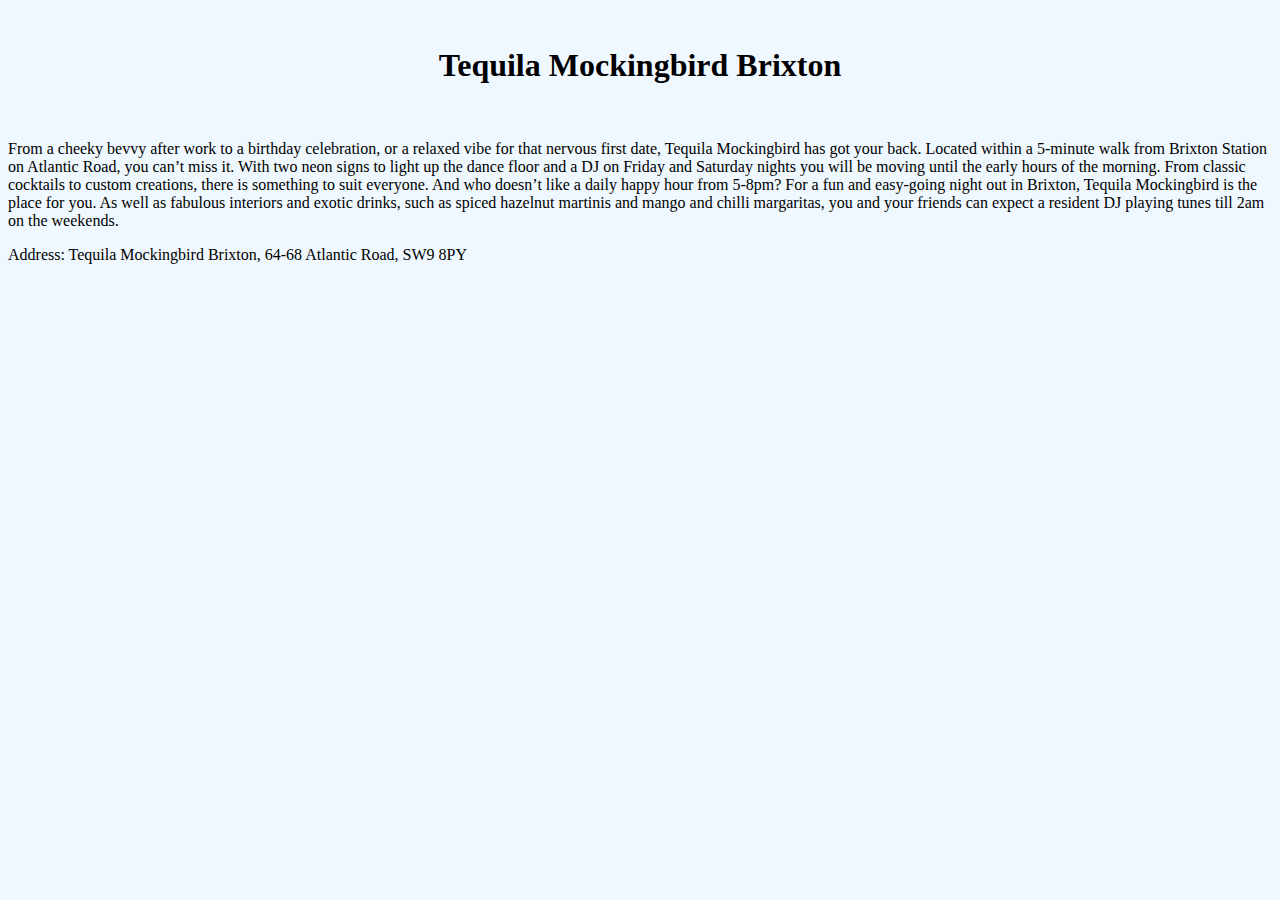
<file: website-london/website london/website london/bartequila.html>
<!DOCTYPE html>

<html>
<head>
<title>Terry's cafe</title>
<link rel="stylesheet" href="style.css">
</head>
<body style="background-color:#F0F8FF">
<br />
<h1>Tequila Mockingbird Brixton</h1>
<br />
	<p>From a cheeky bevvy after work to a birthday celebration, or a relaxed vibe for that nervous first date, Tequila Mockingbird has got your back.
		Located within a 5-minute walk from Brixton Station on Atlantic Road, you can’t miss it. With two neon signs to light up the dance floor and a DJ on Friday and Saturday nights you will be moving until the early hours of the morning.
		From classic cocktails to custom creations, there is something to suit everyone. And who doesn’t like a daily happy hour from 5-8pm?
		For a fun and easy-going night out in Brixton, Tequila Mockingbird is the place for you. As well as fabulous interiors and exotic drinks, such as spiced hazelnut martinis and mango and chilli margaritas, you and your friends can expect a resident DJ playing tunes till 2am on the weekends.
		</p>

		<p>Address: Tequila Mockingbird Brixton, 64-68 Atlantic Road, SW9 8PY</p>
	
	
	
	
	<p></p>
	


</body>
</html>
</file>
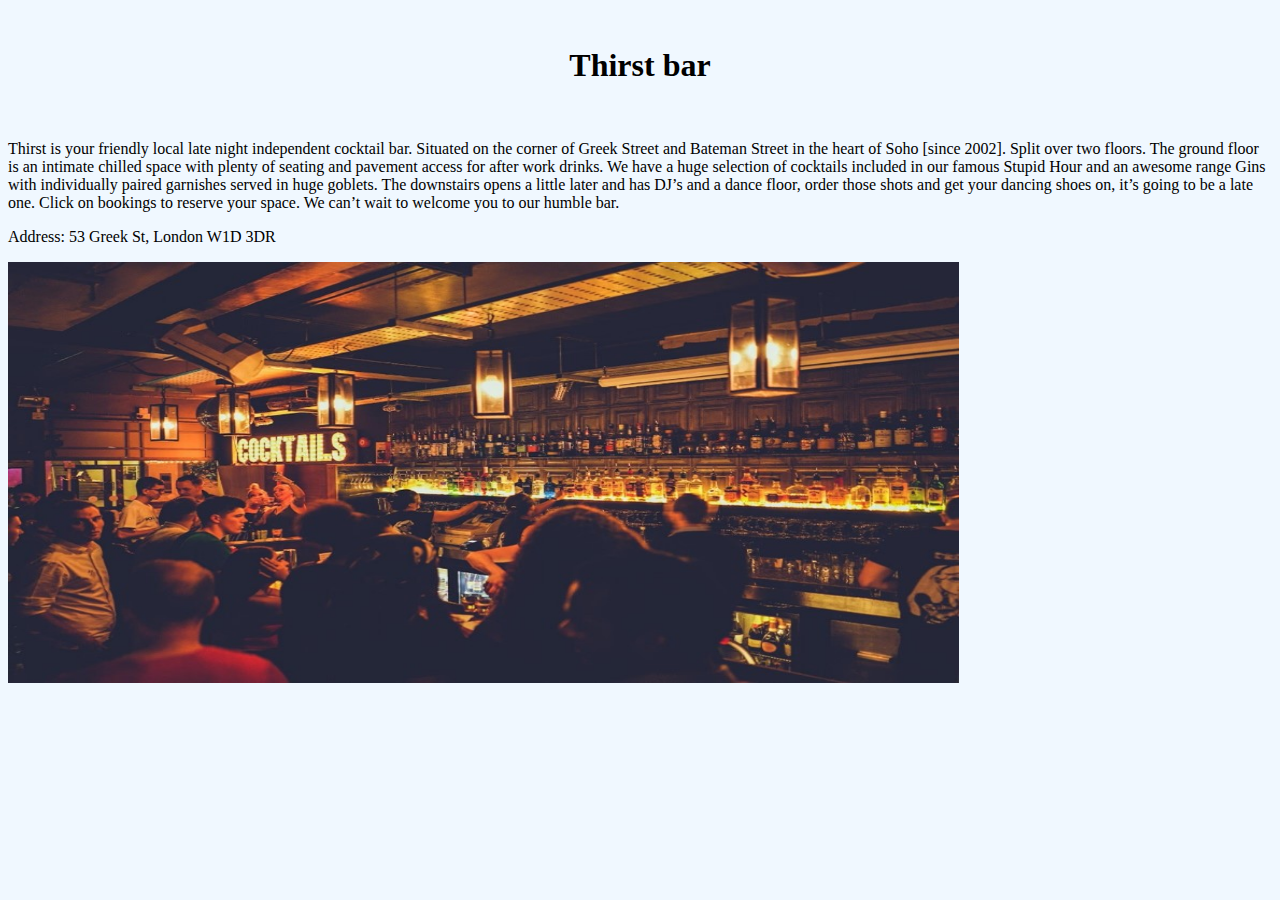
<file: website-london/website london/website london/barthirst.html>
<!DOCTYPE html>

<html>
<head>
<title>Terry's cafe</title>
<link rel="stylesheet" href="style.css">
</head>
<body style="background-color:#F0F8FF">
<br />
<h1>Thirst bar</h1>
<br />
	<p>Thirst is your friendly local late night independent cocktail bar. Situated on the corner of Greek Street and Bateman Street in the heart of Soho [since 2002]. Split over two floors. The ground floor is an intimate chilled space with plenty of seating and pavement access for after work drinks. We have a huge selection of cocktails included in our famous Stupid Hour and an awesome range Gins with individually paired garnishes served in huge goblets. The downstairs opens a little later and has DJ’s and a dance floor, order those shots and get your dancing shoes on, it’s going to be a late one. Click on bookings to reserve your space. We can’t wait to welcome you to our humble bar.</p>
	<p>Address: 53 Greek St, London W1D 3DR</p>

	<img src="thirst bar.jpg" alt="uitleg" style="width:951px;height:421px;">
	
	
	
	<p></p>
	


</body>
</html>
</file>
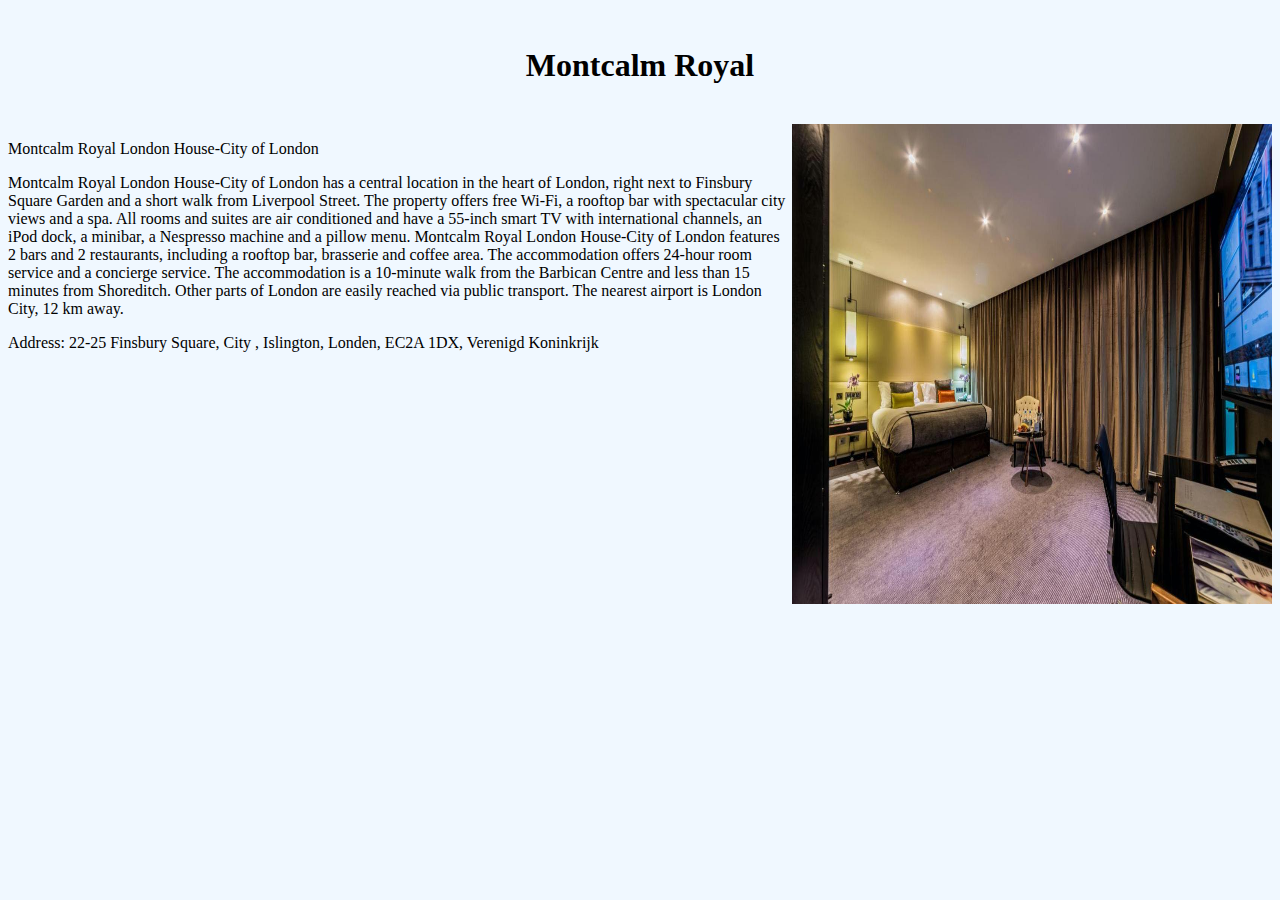
<file: website-london/website london/website london/cheaphotel.html>
<!DOCTYPE HTML PUBLIC "-//W3C//DTD HTML 4.01 Transitional//EN">

<html>
<head>
<title>Biografie</title>

<link rel="stylesheet"  href="style.css" type="text/css">

</head>
<body style="background-color:#F0F8FF">
<br />
<h1>Montcalm Royal</h1>
<br /> 
<img src="hotel1.jpg" alt="dante" style="width:480px;height:480px;" align="right">
	<p>Montcalm Royal London House-City of London</p> 
	<p>Montcalm Royal London House-City of London has a central location in the heart of London, right next to Finsbury Square Garden and a short walk from Liverpool Street. The property offers free Wi-Fi, a rooftop bar with spectacular city views and a spa.
		All rooms and suites are air conditioned and have a 55-inch smart TV with international channels, an iPod dock, a minibar, a Nespresso machine and a pillow menu.
		Montcalm Royal London House-City of London features 2 bars and 2 restaurants, including a rooftop bar, brasserie and coffee area. The accommodation offers 24-hour room service and a concierge service.
		The accommodation is a 10-minute walk from the Barbican Centre and less than 15 minutes from Shoreditch. Other parts of London are easily reached via public transport. The nearest airport is London City, 12 km away.</p>
	<p>Address: 22-25 Finsbury Square, City , Islington, Londen, EC2A 1DX, Verenigd Koninkrijk</p>
			<br />

</body>
</html>
</file>
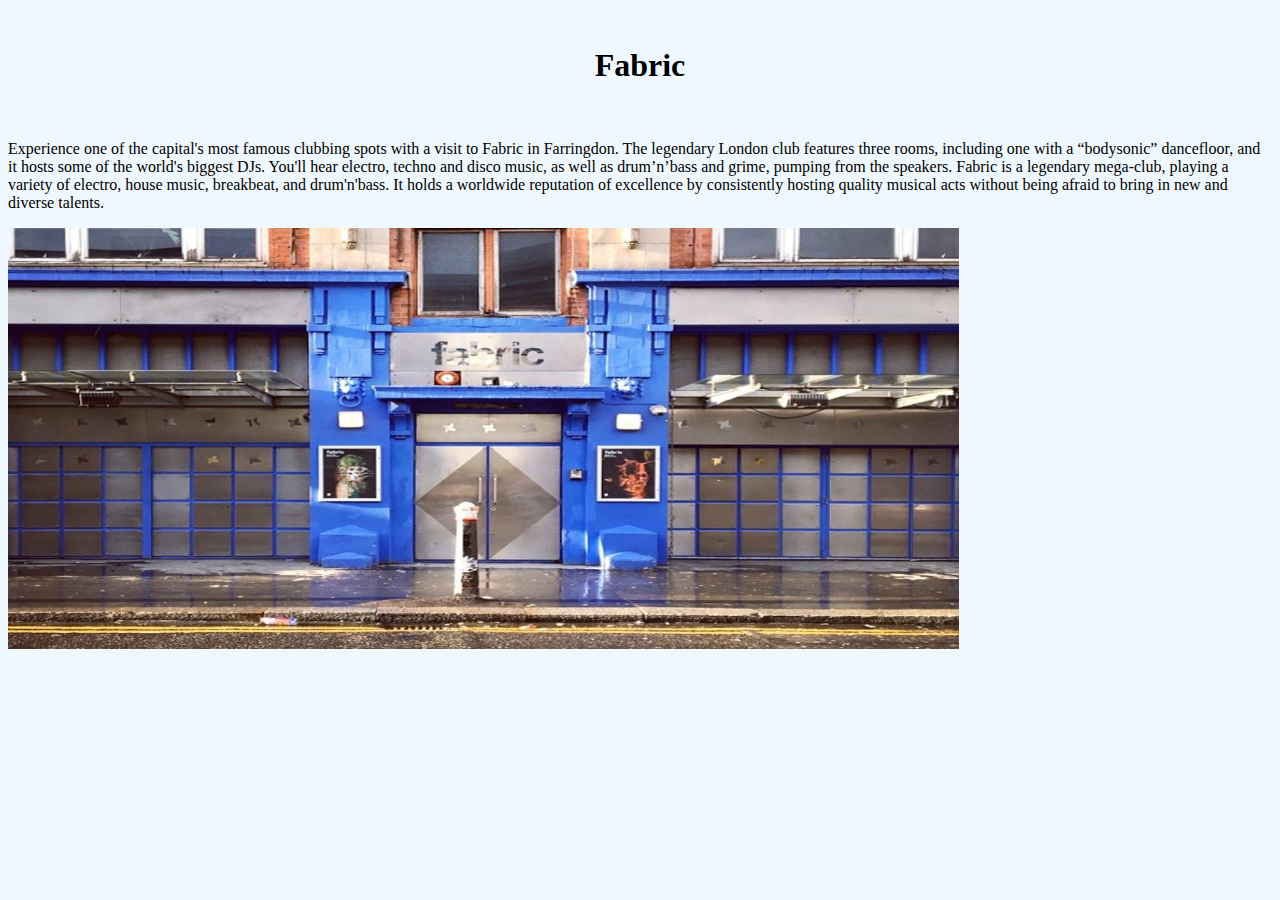
<file: website-london/website london/website london/clubfabric.html>
<!DOCTYPE html>

<html>
<head>
<title>Terry's cafe</title>
<link rel="stylesheet" href="style.css">
</head>
<body style="background-color:#F0F8FF">
<br />
<h1>Fabric</h1>
<br />
	<p>Experience one of the capital's most famous clubbing spots with a visit to Fabric in Farringdon. The legendary London club features three rooms, including one with a “bodysonic” dancefloor, and it hosts some of the world's biggest DJs. You'll hear electro, techno and disco music, as well as drum’n’bass and grime, pumping from the speakers.
		Fabric is a legendary mega-club, playing a variety of electro, house music, breakbeat, and drum'n'bass. It holds a worldwide reputation of excellence by consistently hosting quality musical acts without being afraid to bring in new and diverse talents.
		</p>
	
	<img src="fabric club.jpg" alt="uitleg" style="width:951px;height:421px;">
	
	
	<p></p>
	


</body>
</html>
</file>
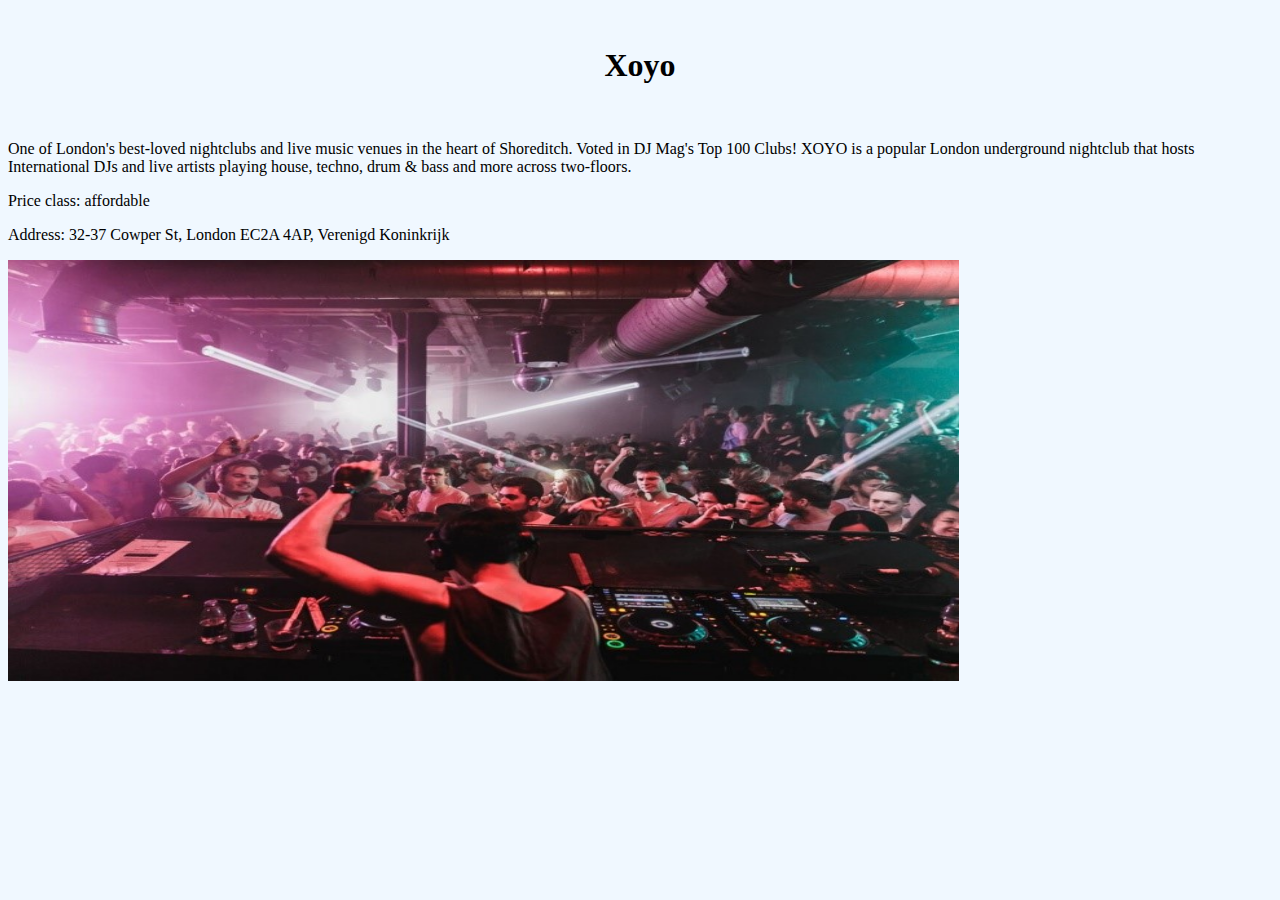
<file: website-london/website london/website london/clubxoyo.html>
<!DOCTYPE html>

<html>
<head>
<title>Terry's cafe</title>
<link rel="stylesheet" href="style.css">
</head>
<body style="background-color:#F0F8FF">
<br />
<h1>Xoyo</h1>
<br />
	<p>One of London's best-loved nightclubs and live music venues in the heart of Shoreditch. Voted in DJ Mag's Top 100 Clubs! XOYO is a popular London underground nightclub that hosts International DJs and live artists playing house, techno, drum & bass and more across two-floors.</p> 
	<p>Price class: affordable</p>
	<p>Address: 32-37 Cowper St, London EC2A 4AP, Verenigd Koninkrijk</p>


	<img src="xoyo club.jpg" alt="uitleg" style="width:951px;height:421px;">
	
	
	
	<p></p>
	


</body>
</html>
</file>
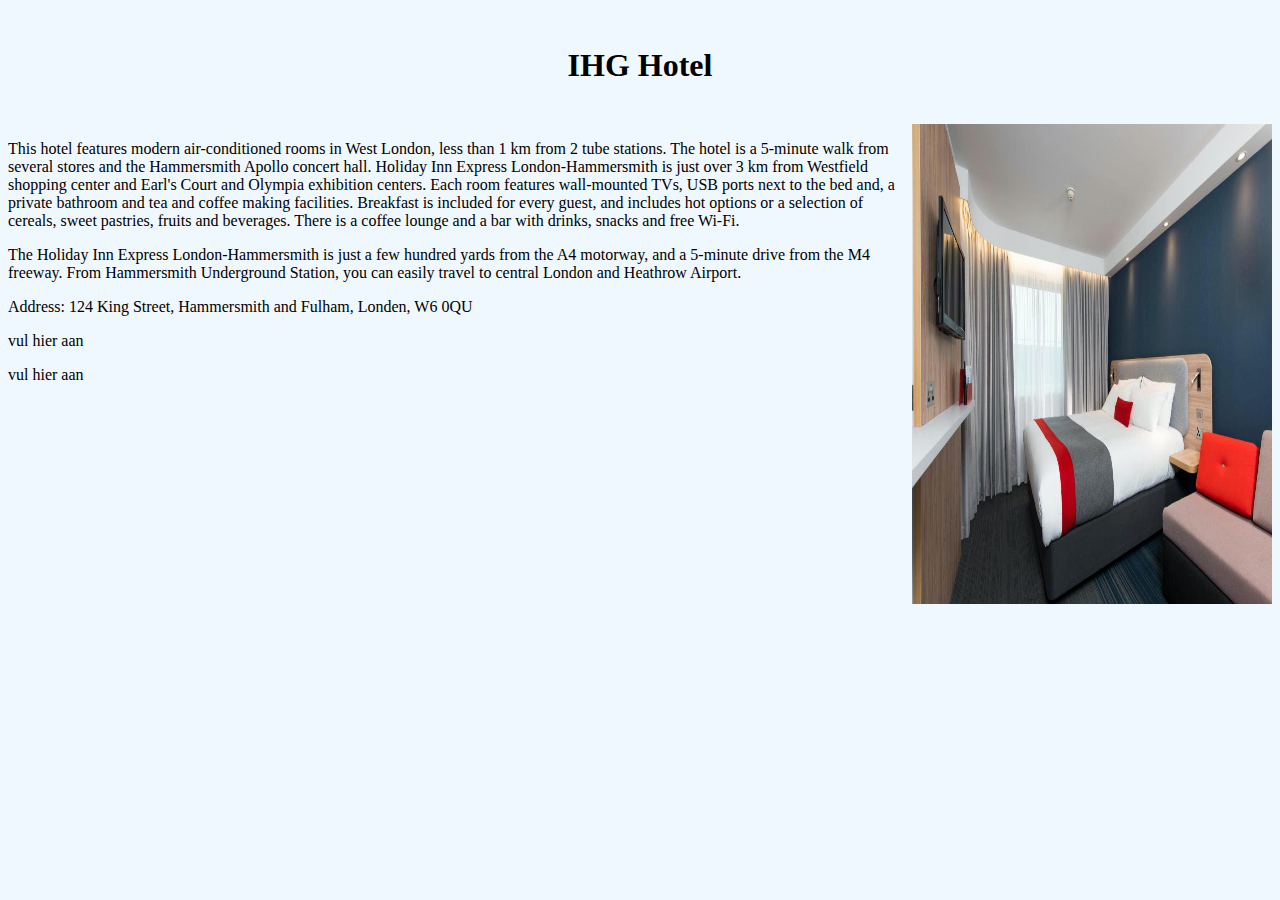
<file: website-london/website london/website london/expensivehotel.html>
<!DOCTYPE html>

<html>
<head>
<title>Biografie</title>
<link rel="stylesheet" href="style.css">
</head>
<body style="background-color:#F0F8FF">
<br />
<h1>IHG Hotel</h1>
<br />
<img src="hotel2.jpg" alt="IHG HOTEL" style="width:360px;height:480px;" align="right">
	<p></p>
	<p>This hotel features modern air-conditioned rooms in West London, less than 1 km from 2 tube stations. The hotel is a 5-minute walk from several stores and the Hammersmith Apollo concert hall.
		Holiday Inn Express London-Hammersmith is just over 3 km from Westfield shopping center and Earl's Court and Olympia exhibition centers.
		Each room features wall-mounted TVs, USB ports next to the bed and, a private bathroom and tea and coffee making facilities.
		Breakfast is included for every guest, and includes hot options or a selection of cereals, sweet pastries, fruits and beverages. There is a coffee lounge and a bar with drinks, snacks and free Wi-Fi.</p>
	<p>The Holiday Inn Express London-Hammersmith is just a few hundred yards from the A4 motorway, and a 5-minute drive from the M4 freeway. From Hammersmith Underground Station, you can easily travel to central London and Heathrow Airport.</p>
	<p>Address: 124 King Street, Hammersmith and Fulham, Londen, W6 0QU
	</p>
	<p>vul hier aan</p>
	<p>vul hier aan</p>
<br />
<br />
	

</body>
</html>
</file>
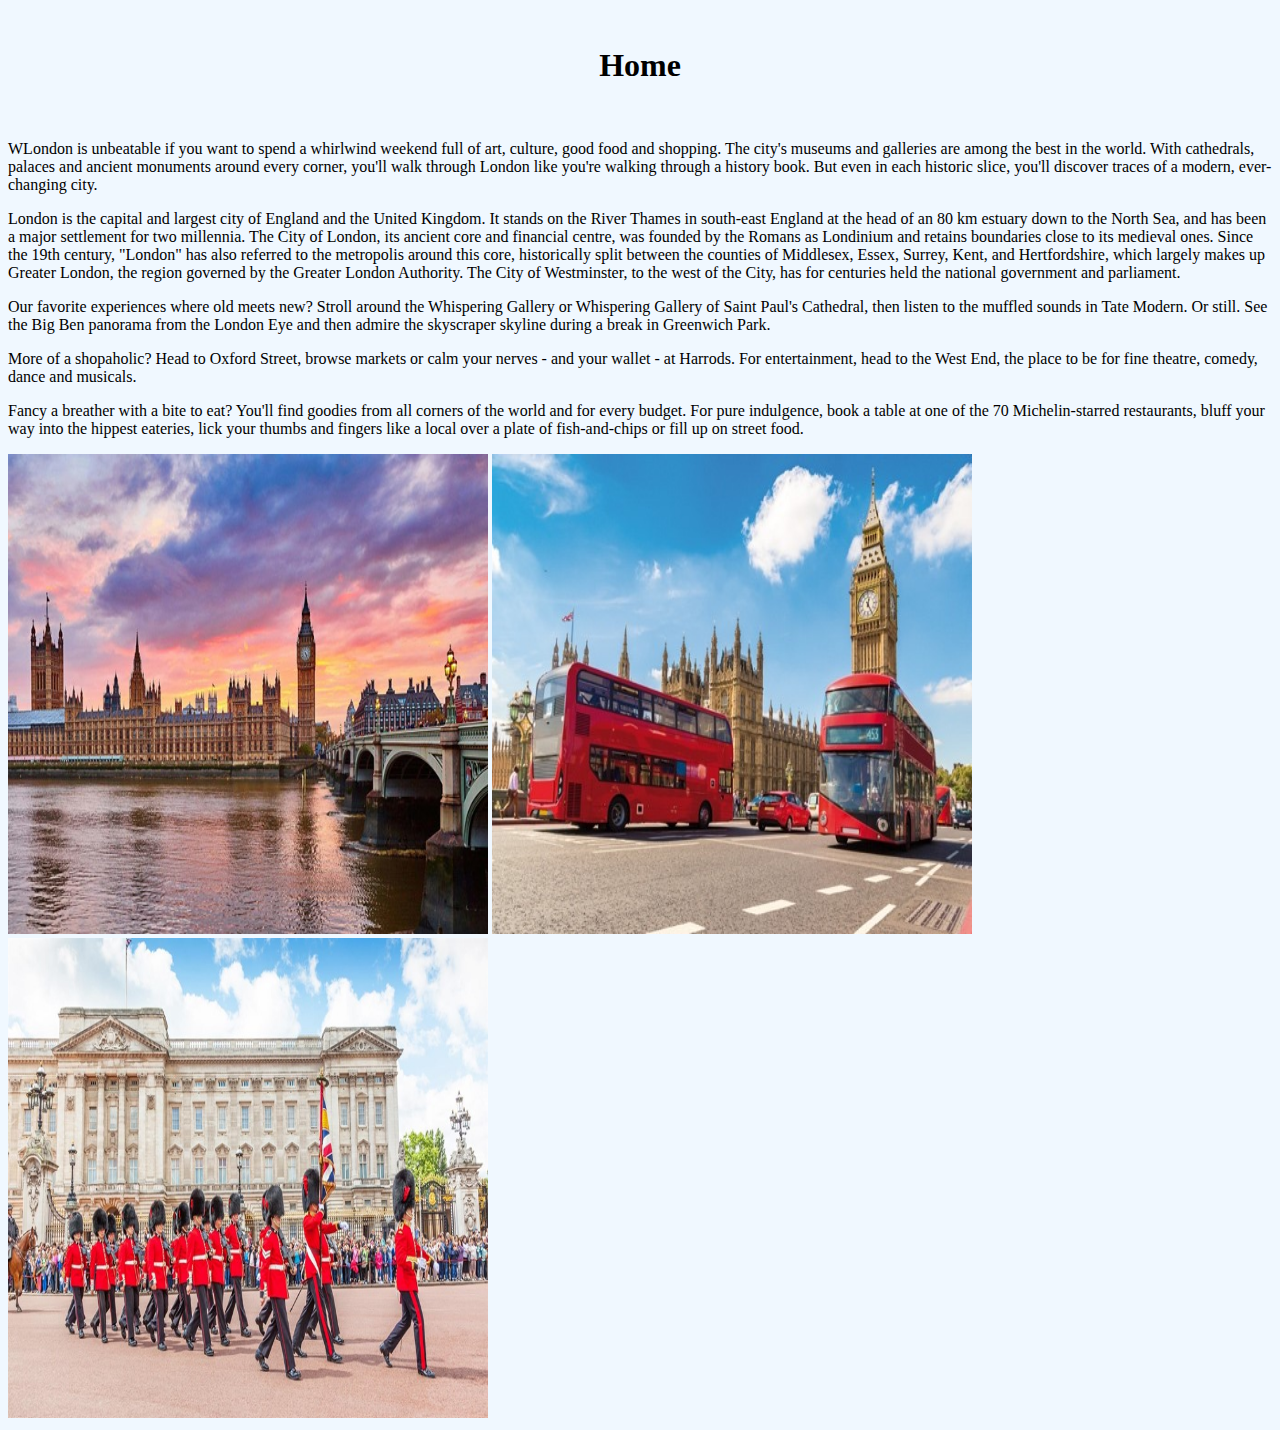
<file: website-london/website london/website london/London.html>
<!DOCTYPE html>

<html>
<head>
<title>London</title>
<link rel="stylesheet" href="style.css">
</head>
<body style="background-color:#F0F8FF">
<br />
<h1>Home</h1>
<br />
<p>WLondon is unbeatable if you want to spend a whirlwind weekend full of art, culture, good food and shopping. The city's museums and galleries are among the best in the world. With cathedrals, palaces and ancient monuments around every corner, you'll walk through London like you're walking through a history book. But even in each historic slice, you'll discover traces of a modern, ever-changing city.   </p>
<p>London is the capital and largest city of England and the United Kingdom. It stands on the River Thames in south-east England at the head of an 80 km estuary down to the North Sea, and has been a major settlement for two millennia. The City of London, its ancient core and financial centre, was founded by the Romans as Londinium and retains boundaries close to its medieval ones. Since the 19th century, "London" has also referred to the metropolis around this core, historically split between the counties of Middlesex, Essex, Surrey, Kent, and Hertfordshire, which largely makes up Greater London, the region governed by the Greater London Authority. The City of Westminster, to the west of the City, has for centuries held the national government and parliament.</p>
<p>Our favorite experiences where old meets new? Stroll around the Whispering Gallery or Whispering Gallery of Saint Paul's Cathedral, then listen to the muffled sounds in Tate Modern. Or still. See the Big Ben panorama from the London Eye and then admire the skyscraper skyline during a break in Greenwich Park.</p>
<p>More of a shopaholic? Head to Oxford Street, browse markets or calm your nerves - and your wallet - at Harrods. For entertainment, head to the West End, the place to be for fine theatre, comedy, dance and musicals.</p>

<p>Fancy a breather with a bite to eat? You'll find goodies from all corners of the world and for every budget. For pure indulgence, book a table at one of the 70 Michelin-starred restaurants, bluff your way into the hippest eateries, lick your thumbs and fingers like a local over a plate of fish-and-chips or fill up on street food. </p>

<img src="london1.jpg" alt="lights" style="width:480px;height:480px;">
<img src="london2.jpg" alt="kabel" style="width:480px;height:480px;">
<img src="london3.jpg" alt="kabel" style="width:480px;height:480px;">

</body>
</html>
</file>
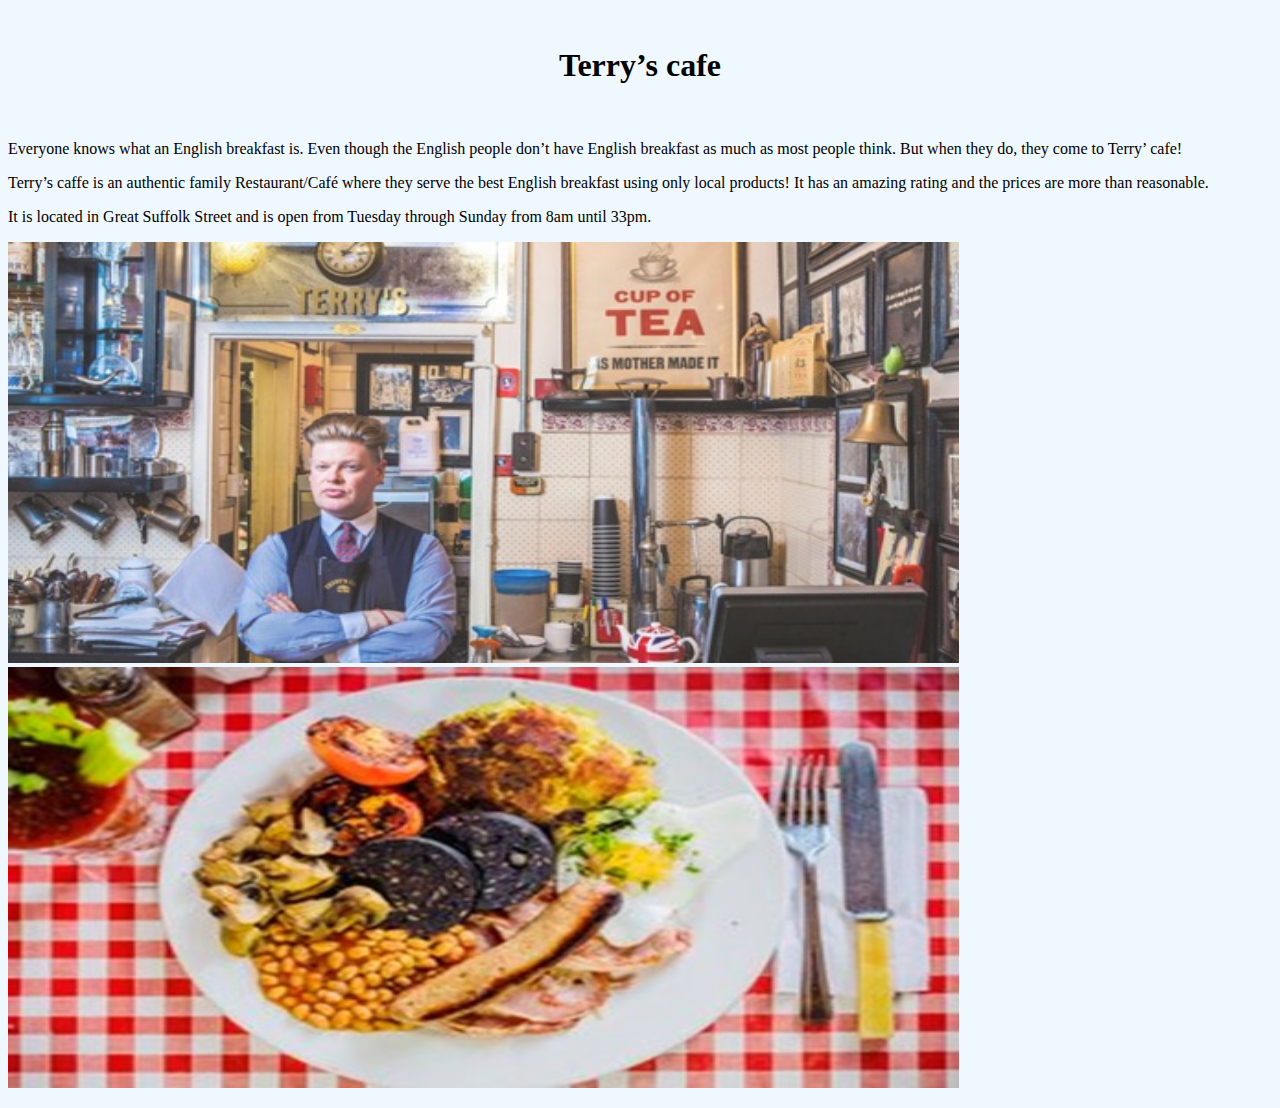
<file: website-london/website london/website london/Restaurant1.html>
<!DOCTYPE html>

<html>
<head>
<title>Terry's cafe</title>
<link rel="stylesheet" href="style.css">
</head>
<body style="background-color:#F0F8FF">
<br />
<h1>Terry’s cafe</h1>
<br />
	<p> Everyone knows what an English breakfast is. Even though the English people don’t have English breakfast as much as most people think. But when they do, they come to Terry’ cafe!</p> 
	<p>Terry’s caffe is an authentic family Restaurant/Café where they serve the best English breakfast using only local products! It has an amazing rating and the prices are more than reasonable.</p>
	<p> It is located in Great Suffolk Street and is open from Tuesday through Sunday from 8am until 33pm.</p>
	
	<img src="restaurant1a.jpg" alt="uitleg" style="width:951px;height:421px;">
	<img src="restaurant1b.jpg" alt="stijl1" style="width:951px;height:421px;">
	
	
	<p></p>
	


</body>
</html>
</file>
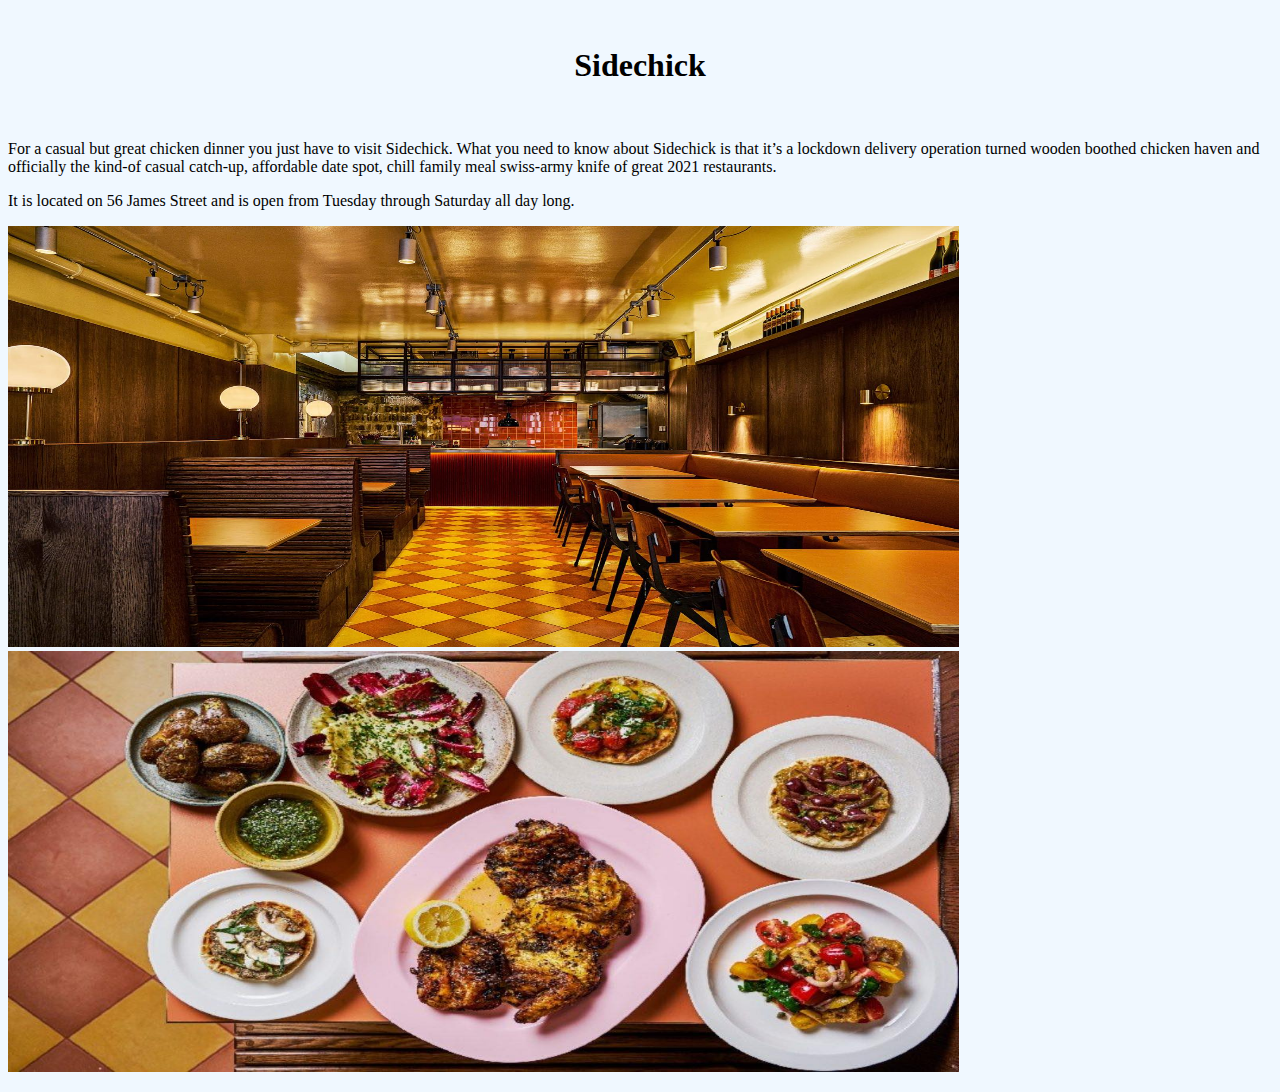
<file: website-london/website london/website london/Restaurant2.html>
<!DOCTYPE html>

<html>
<head>
<title>Sidechick</title>
<link rel="stylesheet" href="style.css">
</head>
<body style="background-color:#F0F8FF">
<br />
<h1>Sidechick</h1>
<br />
	<p> For a casual but great chicken dinner you just have to visit Sidechick. What you need to know about Sidechick is that it’s a lockdown delivery operation turned wooden boothed chicken haven and officially the kind-of casual catch-up, affordable date spot, chill family meal swiss-army knife of great 2021 restaurants.</p> 
	<p>It is located on 56 James Street and is open from Tuesday through Saturday all day long.</p>
	
	
	<img src="restaurant2a.jpg" alt="uitleg" style="width:951px;height:421px;">
	<img src="restaurant2b.jpg" alt="stijl1" style="width:951px;height:421px;">
	
	
	<p></p>
	


</body>
</html>
</file>
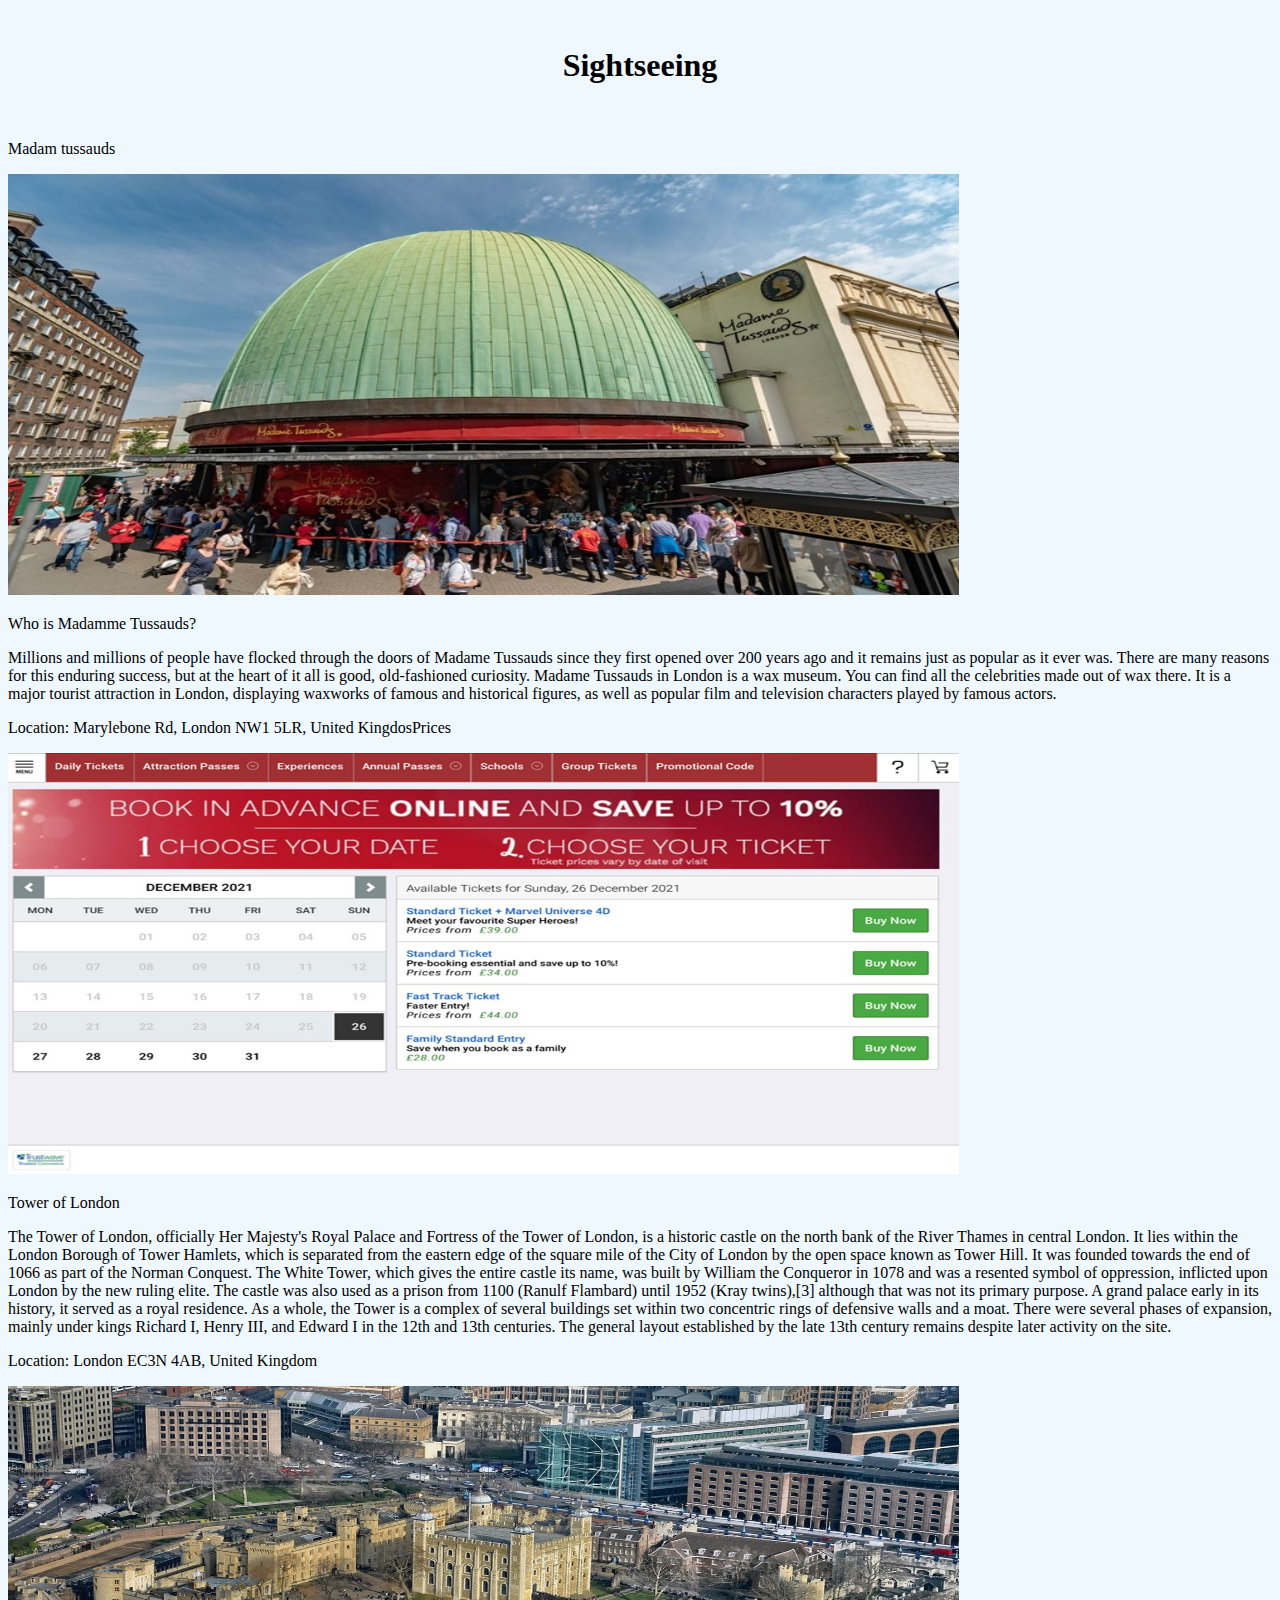
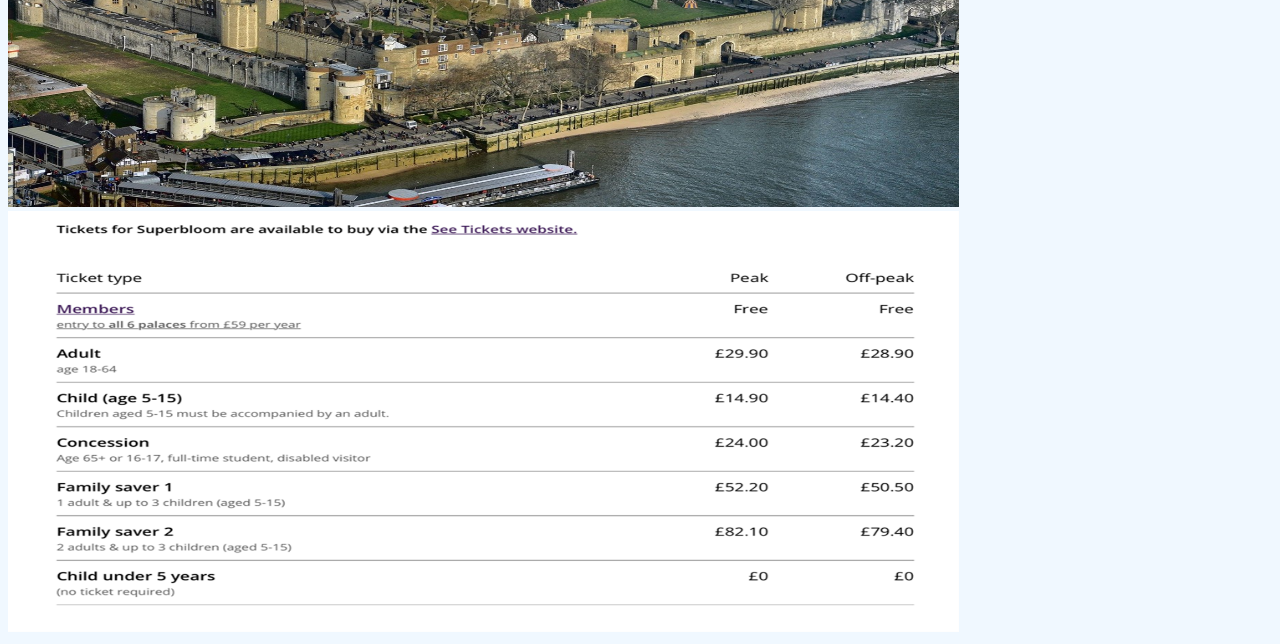
<file: website-london/website london/website london/sightseeing.html>
<!DOCTYPE html>

<html>
<head>
<title>Sightseeing</title>
<link rel="stylesheet" href="style.css">
</head>
<body style="background-color:#F0F8FF">
<br />
<h1>Sightseeing</h1>
<br />
<p>Madam tussauds</p>
<img src="Madam tussauds.jpg" alt="uitleg" style="width:951px;height:421px;">

<p>Who is Madamme Tussauds?</p> 
	<p>Millions and millions of people have flocked through the doors of Madame Tussauds since they first opened over 200 years ago and it remains just as popular as it ever was. There are many reasons for this enduring success, but at the heart of it all is good, old-fashioned curiosity. Madame Tussauds in London is a wax museum. You can find all the celebrities made out of wax there. It is a major tourist attraction in London, displaying waxworks of famous and historical figures, as well as popular film and television characters played by famous actors.</p>
	<p>Location: Marylebone Rd, London NW1 5LR, United KingdosPrices</p>
	
	
	<img src="Madam tussauds prijs.jpg" alt="stijl1" style="width:951px;height:421px;">
	
	
	<p>Tower of London<p>	
		<p>The Tower of London, officially Her Majesty's Royal Palace and Fortress of the Tower of London, is a historic castle on the north bank of the River Thames in central London. It lies within the London Borough of Tower Hamlets, which is separated from the eastern edge of the square mile of the City of London by the open space known as Tower Hill. It was founded towards the end of 1066 as part of the Norman Conquest. The White Tower, which gives the entire castle its name, was built by William the Conqueror in 1078 and was a resented symbol of oppression, inflicted upon London by the new ruling elite. The castle was also used as a prison from 1100 (Ranulf Flambard) until 1952 (Kray twins),[3] although that was not its primary purpose. A grand palace early in its history, it served as a royal residence. As a whole, the Tower is a complex of several buildings set within two concentric rings of defensive walls and a moat. There were several phases of expansion, mainly under kings Richard I, Henry III, and Edward I in the 12th and 13th centuries. The general layout established by the late 13th century remains despite later activity on the site.<p>
			<p>Location: London EC3N 4AB, United Kingdom</p>

			<img src="tower of londen.jpg" alt="stijl1" style="width:951px;height:421px;">
			<img src="prijs london.png" alt="stijl1" style="width:951px;height:421px;">
</body>
</html>
</file>
<file: website-london/website london/website london/style.css>
<!DOCTYPE HTML PUBLIC "-//W3C//DTD HTML 4.01 Transitional//EN">

<html>
<head>
<link rel="stylesheet" type="text/css" href="style.css">
</head>
<style>
<!--
body
  {background-color:#F0F8FF;
   
}
 
p {
    color: black;
	font-family: Verdana;
	font-size: 12pt;
}

h1 {
font-family: Lucida Handwriting;
		font-size: 24pt;
		 text-align:center;
		}
		
a:link {
			 color: #000000;
			 text-decoration: underline;
			 font-family: Verdana;
			 font-size: 12pt;
			 }
a:visited {
					color: #000000;
					text-decoration: underline;
					font-family: Verdana;
					font-size: 12pt;
					}					
		 -->
</style >
</html>
</file>
